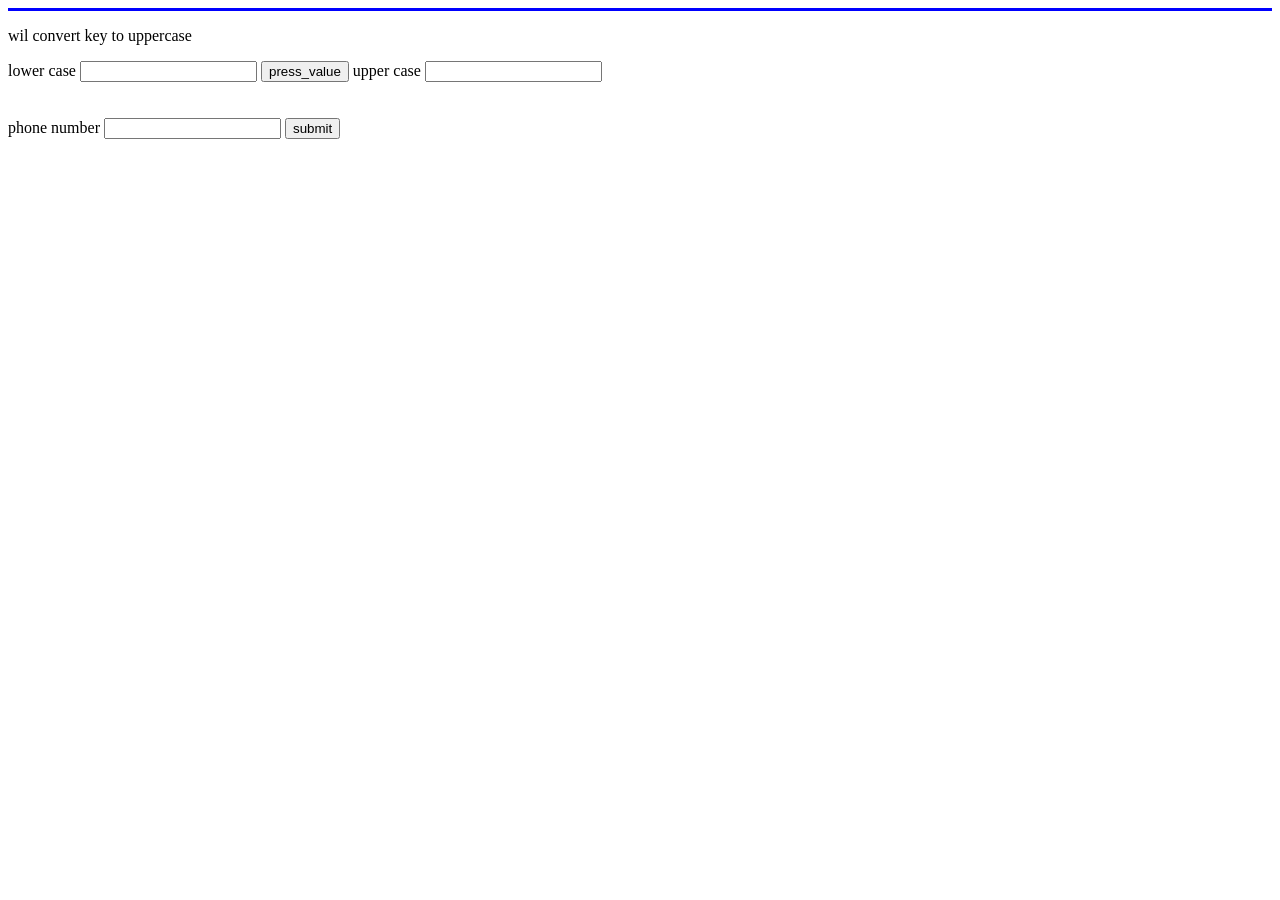
<file: aakarapp/templates/new.html>
<!DOCTYPE html>
<html lang="en">
<head>
    <meta charset="UTF-8">
    <meta http-equiv="X-UA-Compatible" content="IE=edge">
    <meta name="viewport" content="width=device-width, initial-scale=1.0">
    <title>events in java</title>
</head>
<body>
   

    <hr color="blue" size="3">
    <script lang="javascript">
        function convert_upper()
            {
                var a;
                a=new_form.lower_name.value
                new_form.upper_name.value=a.toUpperCase()
                
            }
    </script>

      

    <form name="new_form" method="post" >
        <p>wil convert key to uppercase</p>
        lower case <input type="text" name="lower_name">
        <input type='button' value="press_value" onclick="convert_upper()" >
        upper case <input type="text" name="upper_name" >
    </form>
    <script lang="javascript">
        function check_contact()
            {   let num = contact_form.contact_value.value.toString().length
                
                if (isNaN(contact_form.contact_value.value)  ) {
                    alert('please ensure contact number is 10 digit number!')
                   
                    
                } else if(num<9 || num>12) {
                    alert('please ensure contact number is 10 digit number!')
                    
                    
                
                } else {
                    alert('Thank you for registering! and Best of Luck for quiz !' )
                    
                    
                }

            }
        
    </script>
<br> <br>
    <form name="contact_form" method="post">
        phone number <input type="text" name="contact_value">
        <button type="submit" onclick="check_contact()">submit</button>

    </form>
</body>
</html>
</file>
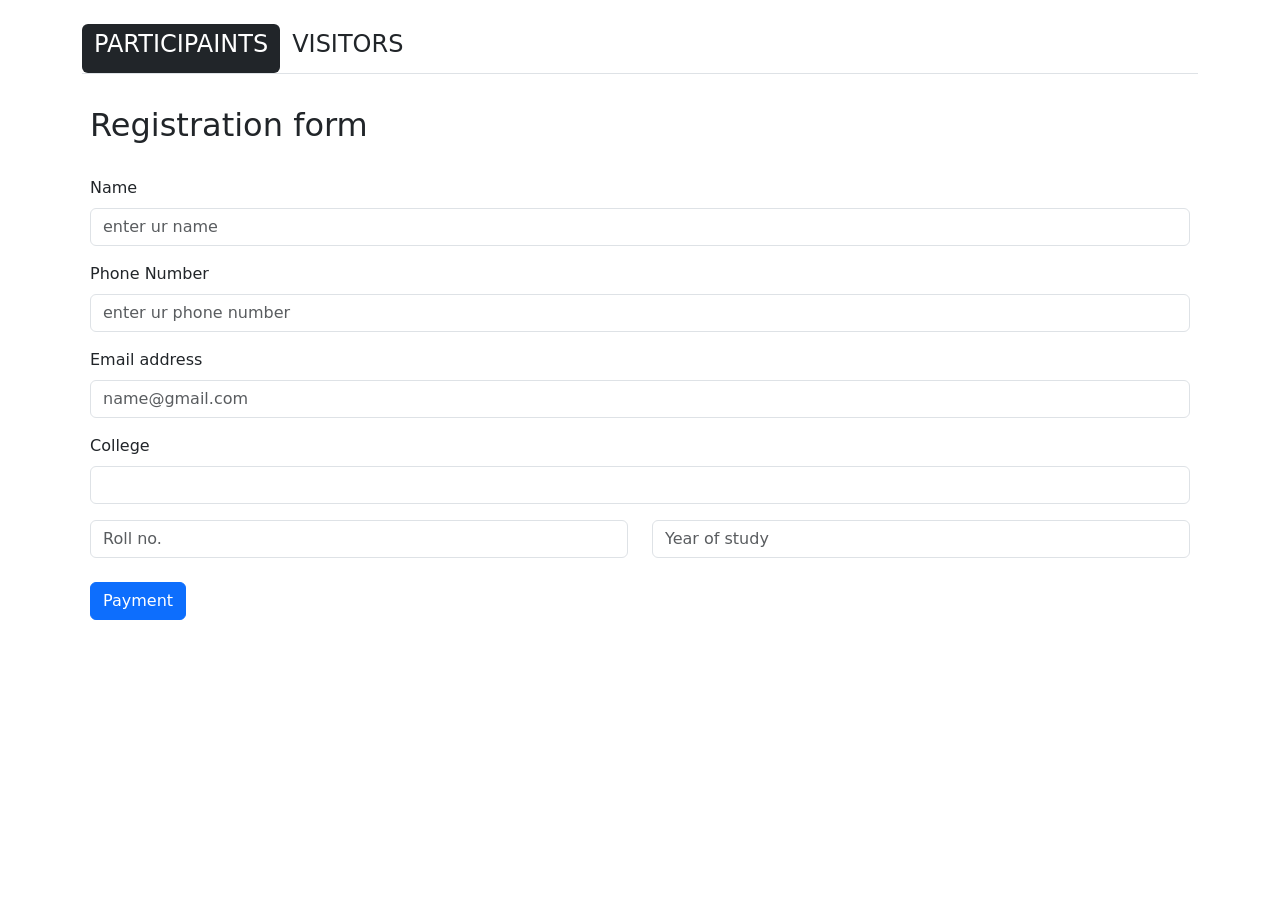
<file: aakarapp/templates/registraton_form.html>
<!DOCTYPE html>
<html lang="en">

<head>
  <meta charset="UTF-8">
  <meta name="viewport" content="width=device-width, initial-scale=1.0">
  <title>Document</title>
  <link href="https://cdn.jsdelivr.net/npm/bootstrap@5.3.2/dist/css/bootstrap.min.css" rel="stylesheet"
    integrity="sha384-T3c6CoIi6uLrA9TneNEoa7RxnatzjcDSCmG1MXxSR1GAsXEV/Dwwykc2MPK8M2HN" crossorigin="anonymous">
  <!-- <style>
    body {


      background: linear-gradient(to right, #ff0000, #00ff00, #0000ff);

    }
  </style> -->



</head>

<body>



  <div class="container   my-4" style="height: auto; " >
    <nav>
      <div class="nav nav-tabs" id="nav-tab" role="tablist">
        <button class="btn btn-outline-dark active" id="nav-home-tab" data-bs-toggle="tab" data-bs-target="#nav-home"
          type="button" role="tab" aria-controls="nav-home" aria-selected="false" style="border: none; ">
          <h4>PARTICIPAINTS</h4>
        </button>




        <button class="btn btn-outline-dark" id="nav-disabled-tab" data-bs-toggle="tab" data-bs-target="#nav-disabled"
          type="button" role="tab" aria-controls="nav-disabled" aria-selected="false" style="border: none;">
          <h4>VISITORS</h4>
        </button>
      </div>
    </nav>
    <br>


    <div class="tab-content" id="nav-tabContent" style=" background-color: white;">
      <div class="tab-pane fade show active " id="nav-home" role="tabpanel" aria-labelledby="nav-home-tab" tabindex="0">

        
        <div class="container p-2 ">
          <!-- <h2 class="text-center"> Registration form </h2> -->
          <h2> Registration form </h2><br>
          <form>

            <div class="mb-3">
              <label for="exampleInputName1" class="form-label">Name</label>
              <input type="text" class="form-control" id="exampleInputName1" placeholder="enter ur name">
            </div>
            <div class="mb-3">
              <label for="exampleInputPhoneNumber1" class="form-label">Phone Number</label>
              <input type="number" class="form-control" id="exampleInputPhoneNumber1"
                placeholder="enter ur phone number">
            </div>
            <div class="mb-3">
              <label for="exampleInputEmail1" class="form-label">Email address</label>
              <input type="email" class="form-control" id="exampleInputEmail1" aria-describedby="emailHelp"
                placeholder="name@gmail.com">


            </div>
            <div class="mb-3">
              <label for="exampleInputCollege1" class="form-label">College</label>
              <input type="password" class="form-control" id="exampleInputCollege1">
            </div>

            <div class="row ">
              <div class="col">
                <input type="text" class="form-control" placeholder="Roll no." aria-label="First name">

              </div>
              <div class="col">
                <input type="number" class="form-control" placeholder="Year of study" aria-label="Last name">
              </div>
            </div>
            <br>

            <button type="button" class="btn btn-primary" data-bs-toggle="modal" data-bs-target="#staticBackdrop">
              Payment
            </button>

           
          </form>
        </div>
      </div>
      </p>





      <div class="tab-pane fade" id="nav-disabled" role="tabpanel" aria-labelledby="nav-disabled-tab" tabindex="0">





        <div class="container p-2 ">
          <!-- <h2 class="text-center"> Registration form </h2> -->
          <h2> Registration form </h2><br>
          <form>

            <div class="mb-3">
              <label for="exampleInputName1" class="form-label">Name</label>
              <input type="text" class="form-control" id="exampleInputName1" placeholder="enter ur name">
            </div>
            <div class="mb-3">
              <label for="exampleInputPhoneNumber1" class="form-label">Phone Number</label>
              <input type="number" class="form-control" id="exampleInputPhoneNumber1"
                placeholder="enter ur phone number">
            </div>
            <div class="mb-3">
              <label for="exampleInputEmail1" class="form-label">Email address</label>
              <input type="email" class="form-control" id="exampleInputEmail1" aria-describedby="emailHelp"
                placeholder="name@gmail.com">


            </div>
            <div class="mb-3">
              <label for="exampleInputCollege1" class="form-label">College</label>
              <input type="password" class="form-control" id="exampleInputCollege1">
            </div>

            <div class="row ">
              <div class="col">
                <input type="text" class="form-control" placeholder="Roll no." aria-label="First name">

              </div>
              <div class="col">
                <input type="number" class="form-control" placeholder="Year of study" aria-label="Last name">
              </div>
            </div>
            <br>

            <button type="button" class="btn btn-primary" data-bs-toggle="modal" data-bs-target="#staticBackdrop">
              Payment
            </button>

            <!-- Modal -->
            <div class="modal fade" id="staticBackdrop" data-bs-backdrop="static" data-bs-keyboard="false" tabindex="-1"
              aria-labelledby="staticBackdropLabel" aria-hidden="true">
              <div class="modal-dialog">
                <div class="modal-content">
                  <div class="modal-header">
                    <h1 class="modal-title fs-5" id="staticBackdropLabel">Payment details</h1>
                    <button type="button" class="btn-close" data-bs-dismiss="modal" aria-label="Close"></button>
                  </div>
                  <div class="modal-body">
                    <div class="mb-3">
                      <label for="exampleInputPassword3" class="form-label">Transaction id</label>
                      <input type="password" class="form-control" id="exampleInputPassword3">
                    </div>

                  </div>
                  <div class="modal-footer">

                    <button type="button" class="btn btn-primary">Submit</button>
                  </div>
                </div>
              </div>
            </div>
          </form>
        </div>

      </div>
    </div>
  </div>



  <script src="https://cdn.jsdelivr.net/npm/popper.js@1.16.0/dist/umd/popper.min.js"
    integrity="sha384-Q6E9RHvbIyZFJoft+2mJbHaEWldlvI9IOYy5n3zV9zzTtmI3UksdQRVvoxMfooAo" crossorigin="anonymous">
    </script>
  <script src="https://cdn.jsdelivr.net/npm/bootstrap@5.2.1/dist/js/bootstrap.bundle.min.js"
    integrity="sha384-u1OknCvxWvY5kfmNBILK2hRnQC3Pr17a+RTT6rIHI7NnikvbZlHgTPOOmMi466C8"
    crossorigin="anonymous"></script>
  <script src="https://stackpath.bootstrapcdn.com/bootstrap/5.0.0-alpha1/js/bootstrap.min.js"
    integrity="sha384-oesi62hOLfzrys4LxRF63OJCXdXDipiYWBnvTl9Y9/TRlw5xlKIEHpNyvvDShgf/" crossorigin="anonymous">
    </script>

</body>

</html>
</file>
